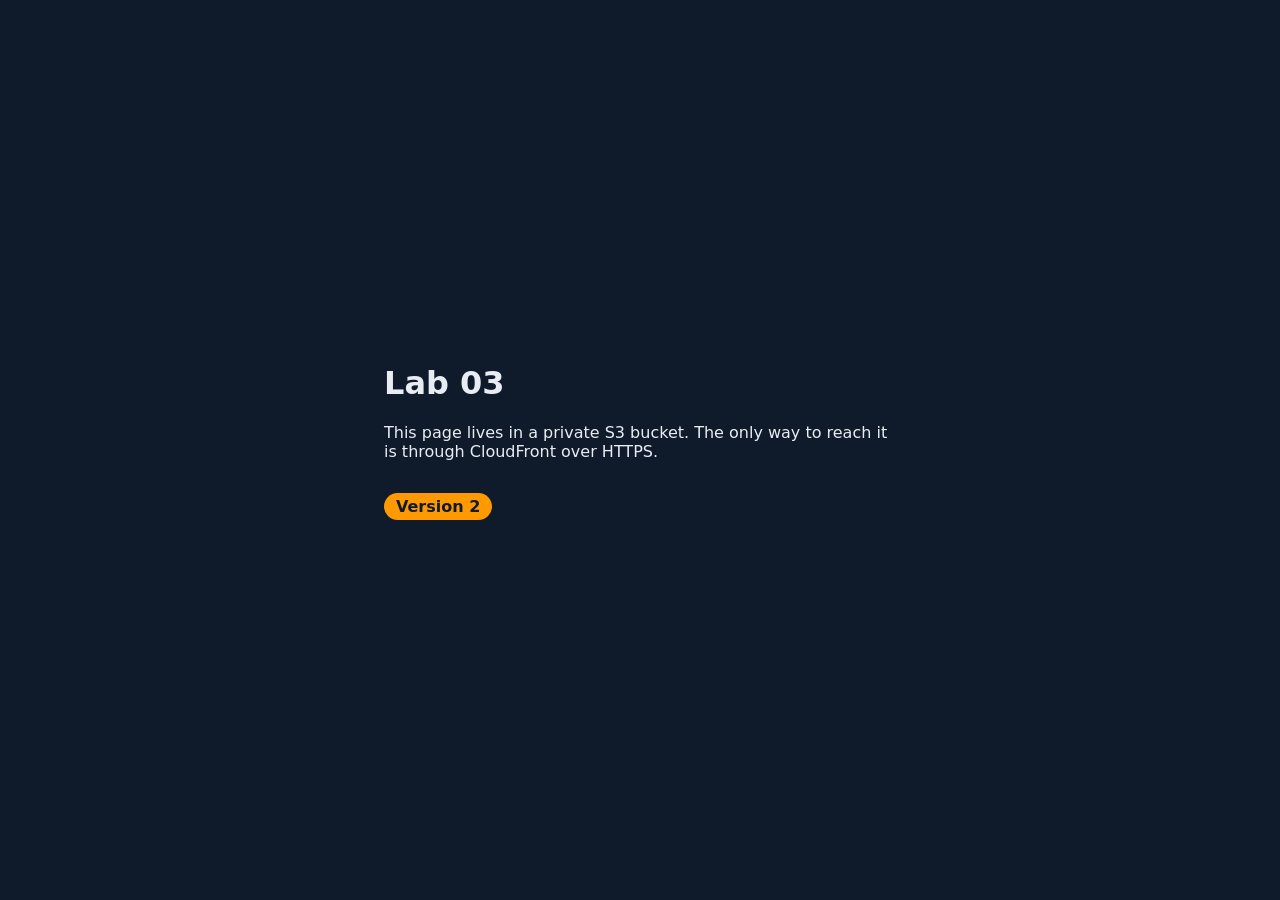
<file: cloud/03-s3-cloudfront-site/site/index.html>
<!doctype html>
<html lang="en">
<head>
  <meta charset="utf-8">
  <meta name="viewport" content="width=device-width, initial-scale=1">
  <title>Lab 03</title>
  <link rel="stylesheet" href="style.css">
</head>
<body>
  <main>
    <h1>Lab 03</h1>
    <p>This page lives in a private S3 bucket. The only way to reach it is through CloudFront over HTTPS.</p>
    <p class="version">Version 2</p>
  </main>
</body>
</html>
</file>
<file: cloud/03-s3-cloudfront-site/site/style.css>
body {
  margin: 0;
  min-height: 100vh;
  display: grid;
  place-items: center;
  font-family: system-ui, sans-serif;
  background: #0f1b2a;
  color: #e8edf3;
}

main {
  max-width: 32rem;
  padding: 2rem;
}

h1 {
  margin-top: 0;
}

a {
  color: #ff9900;
}

.version {
  display: inline-block;
  padding: 0.25rem 0.75rem;
  border-radius: 1rem;
  background: #ff9900;
  color: #0f1b2a;
  font-weight: bold;
}
</file>
